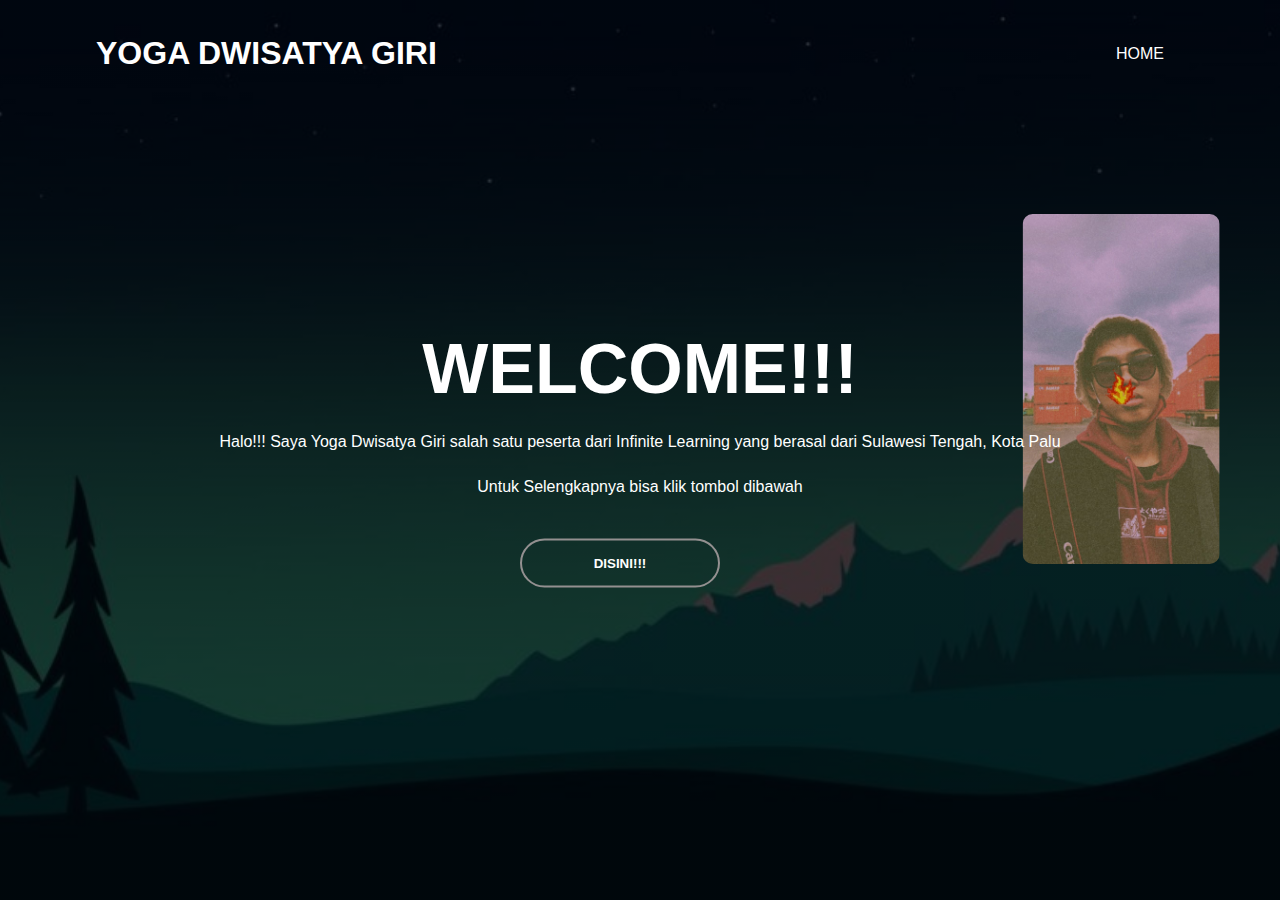
<file: index.html>
<!DOCTYPE html>
<html lang="en">
<head>
    <meta charset="UTF-8">
    <meta http-equiv="X-UA-Compatible" content="IE=edge">
    <meta name="viewport" content="width=device-width, initial-scale=1.0">
    <title>Website</title>
    <link rel="stylesheet" href="style.css">
</head>
<body>
    <section id="home">
        <div class="banner">
            <div class="navbar">
                <h1 class="headline">YOGA DWISATYA GIRI</h1>
                    <ul>
                        <li><a href="index.html">Home</a></li>
                    </ul>
            </div>
            <img src="mine.jpg" class="logo" alt="pic">
            <div class="content">
                <h1>WELCOME!!!</h1>
                <p>Halo!!! Saya Yoga Dwisatya Giri salah satu peserta dari Infinite Learning yang berasal dari Sulawesi Tengah, Kota Palu</p>
                <p>Untuk Selengkapnya bisa klik tombol dibawah</p>
                <div class="btn">
                    <a href="about.html">
                        <button type="button"><span></span>DISINI!!!</button>
                    </a>
                </div>
            </div>
        </div>
    </section>
</body>
</html>
</file>
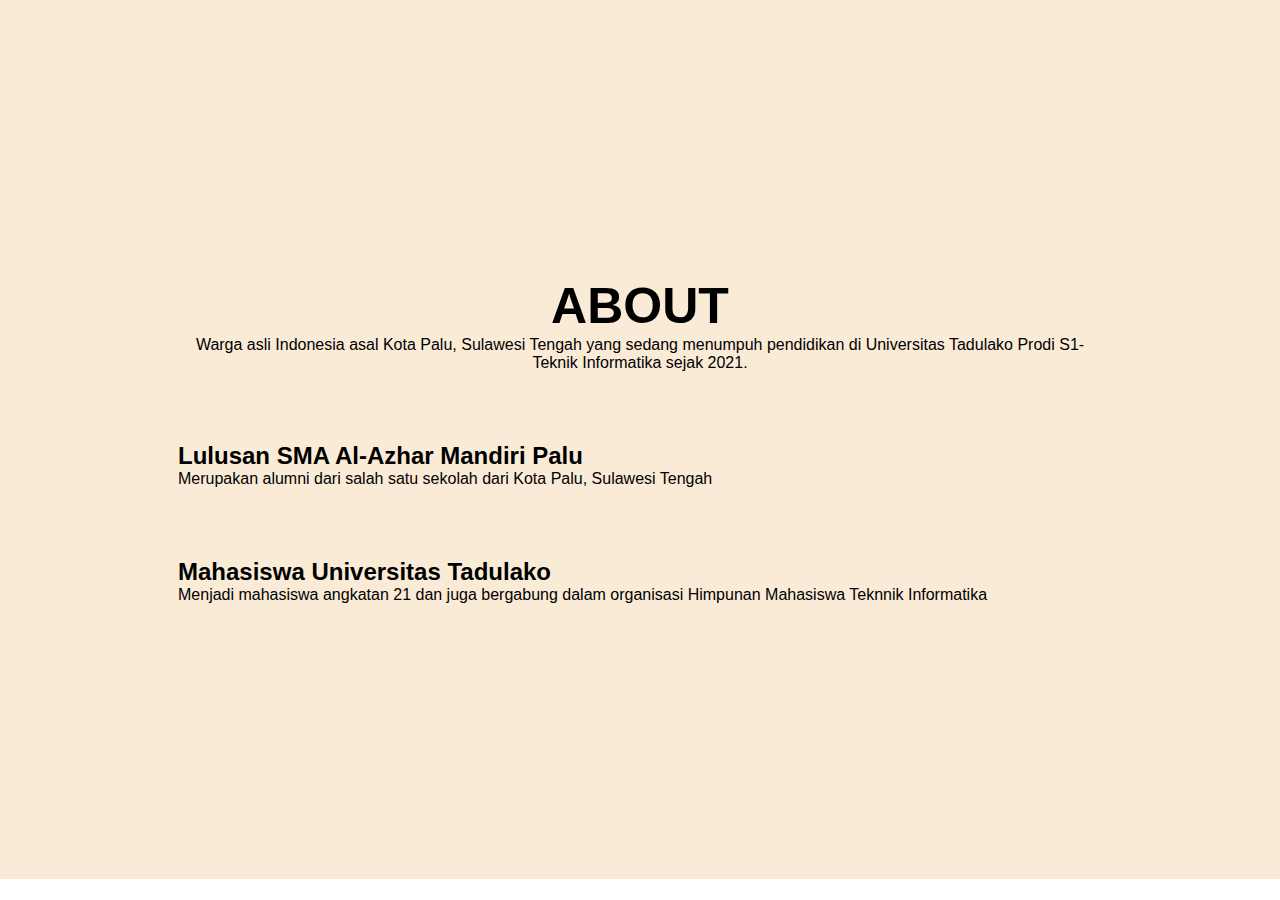
<file: about.html>
<!DOCTYPE html>
<html lang="en">
<head>
    <meta charset="UTF-8">
    <meta name="viewport" content="width=device-width, initial-scale=1.0">
    <title>About</title>
    <link rel="stylesheet" href="style.css">
</head>
<body>
    <section id="about">
        <div class="about">
            <div class="about-desc">
                <p>ABOUT</p>
                <p>Warga asli Indonesia asal Kota Palu, Sulawesi Tengah yang sedang menumpuh pendidikan di Universitas Tadulako Prodi S1-Teknik Informatika sejak 2021.</p>
            </div>

            <div class="row">
                <div class="column">
                    <h2>Lulusan SMA Al-Azhar Mandiri Palu</h2>
                    <p>Merupakan alumni dari salah satu sekolah dari Kota Palu, Sulawesi Tengah</p>
                </div>
            </div>
            <div class="row">
                <div class="column">
                    <h2>Mahasiswa Universitas Tadulako</h2>
                    <p>Menjadi mahasiswa angkatan 21 dan juga bergabung dalam organisasi Himpunan Mahasiswa Teknnik Informatika</p>
                </div>
            </div>
        </div>  
    </section>
</body>
</html>
</file>
<file: style.css>
*{
    margin: 0;
    padding: 0;
    font-family: sans-serif;
}

html{
    scroll-behavior: smooth;
}

body::-webkit-scrollbar{
    display: none;
}


ul {
    list-style: none;
}

a{
    text-decoration: none;
}

.banner{
    width: 100%;
    height: 100vh;
    background-image: linear-gradient(rgba(0,0,0,0.75),rgba(0,0,0,0.75)), url(backgrounf.jpg);
    background-size: cover;
    background-position: center;
}

#home
{
    width: 100%;
    height: 95vh;
    position: relative;
}

.navbar{
    width: 85%;
    margin: auto;
    padding: 35px 0;
    display: flex;
    align-items: center;
    justify-content: space-between;
}

.headline{
    color: #fff;
}


.navbar ul li{
    list-style: none;
    display: inline-block;
    margin: 0 20px;
    position: relative;
}

.navbar ul li a{
  text-decoration: none;
  color: #fff;
  text-transform: uppercase;
}

.navbar ul li::after{
    content: '';
    height: 3px;
    width: 0;
    background: rgb(147, 144, 144);
    position: absolute;
    left: 0;
    bottom: -10px;
    transition: 0.5s;
}

.navbar ul li:hover::after{
    width: 100%;
}

.content{
    width: 100%;
    position: absolute;
    top: 50%;
    transform: translateY(-50%);
    text-align: center;
    color: #fff;
}

.content h1{
    font-size: 70px;
    margin-top: 80px;
}

.content p{
    margin: 20px auto;
    font-weight: 100;
    line-height: 25px;

}

button{
    width: 200px;
    padding: 15px 0;
    text-align: center;
    margin: 20px auto;
    border-radius:25px;
    font-weight: bold;
    border: 2px solid rgb(147, 144, 144);
    background: transparent;
    color: #fff;
    cursor: pointer;
    position: relative;
    overflow: hidden;
    transform: translateX(-10%);
}

span{
    background: rgb(147, 144, 144);
    height: 100%;
    width: 0;
    border-radius: 25px;
    position: absolute;
    left: 0;
    bottom: 0;
    z-index: -1;
    transition: 0.5s;
}

button:hover span{
    width: 100%;
}

button:hover{
   border:none; 
}

.logo{
    width: auto;
    height: 350px;
    position: absolute;
    left: 83%;
    top: 25%;
    transform: translateX(-20%);    
    border-radius: 10px;
}

.about
{
    height: 55vh;
    background-color: antiquewhite;
    padding: 20% 10% 10%;
}

.about-desc{
    margin: 50px 50px;
}

.about-desc p:nth-child(1){
    font-family: 'Gill Sans', 'Gill Sans MT', Calibri, 'Trebuchet MS', sans-serif;
    font-weight: bold;
    color: 000;
    font-size: 50px;
    line-height: 0px;
    text-align: center;
    margin-bottom: 30px;
}

.about-desc p:nth-child(2){
    font-family: 'Gill Sans', 'Gill Sans MT', Calibri, 'Trebuchet MS', sans-serif;
    color: black;
    text-align: center;

}

.row{
    margin: 30px;
    padding: 20px;
    display: flex;
}
</file>
